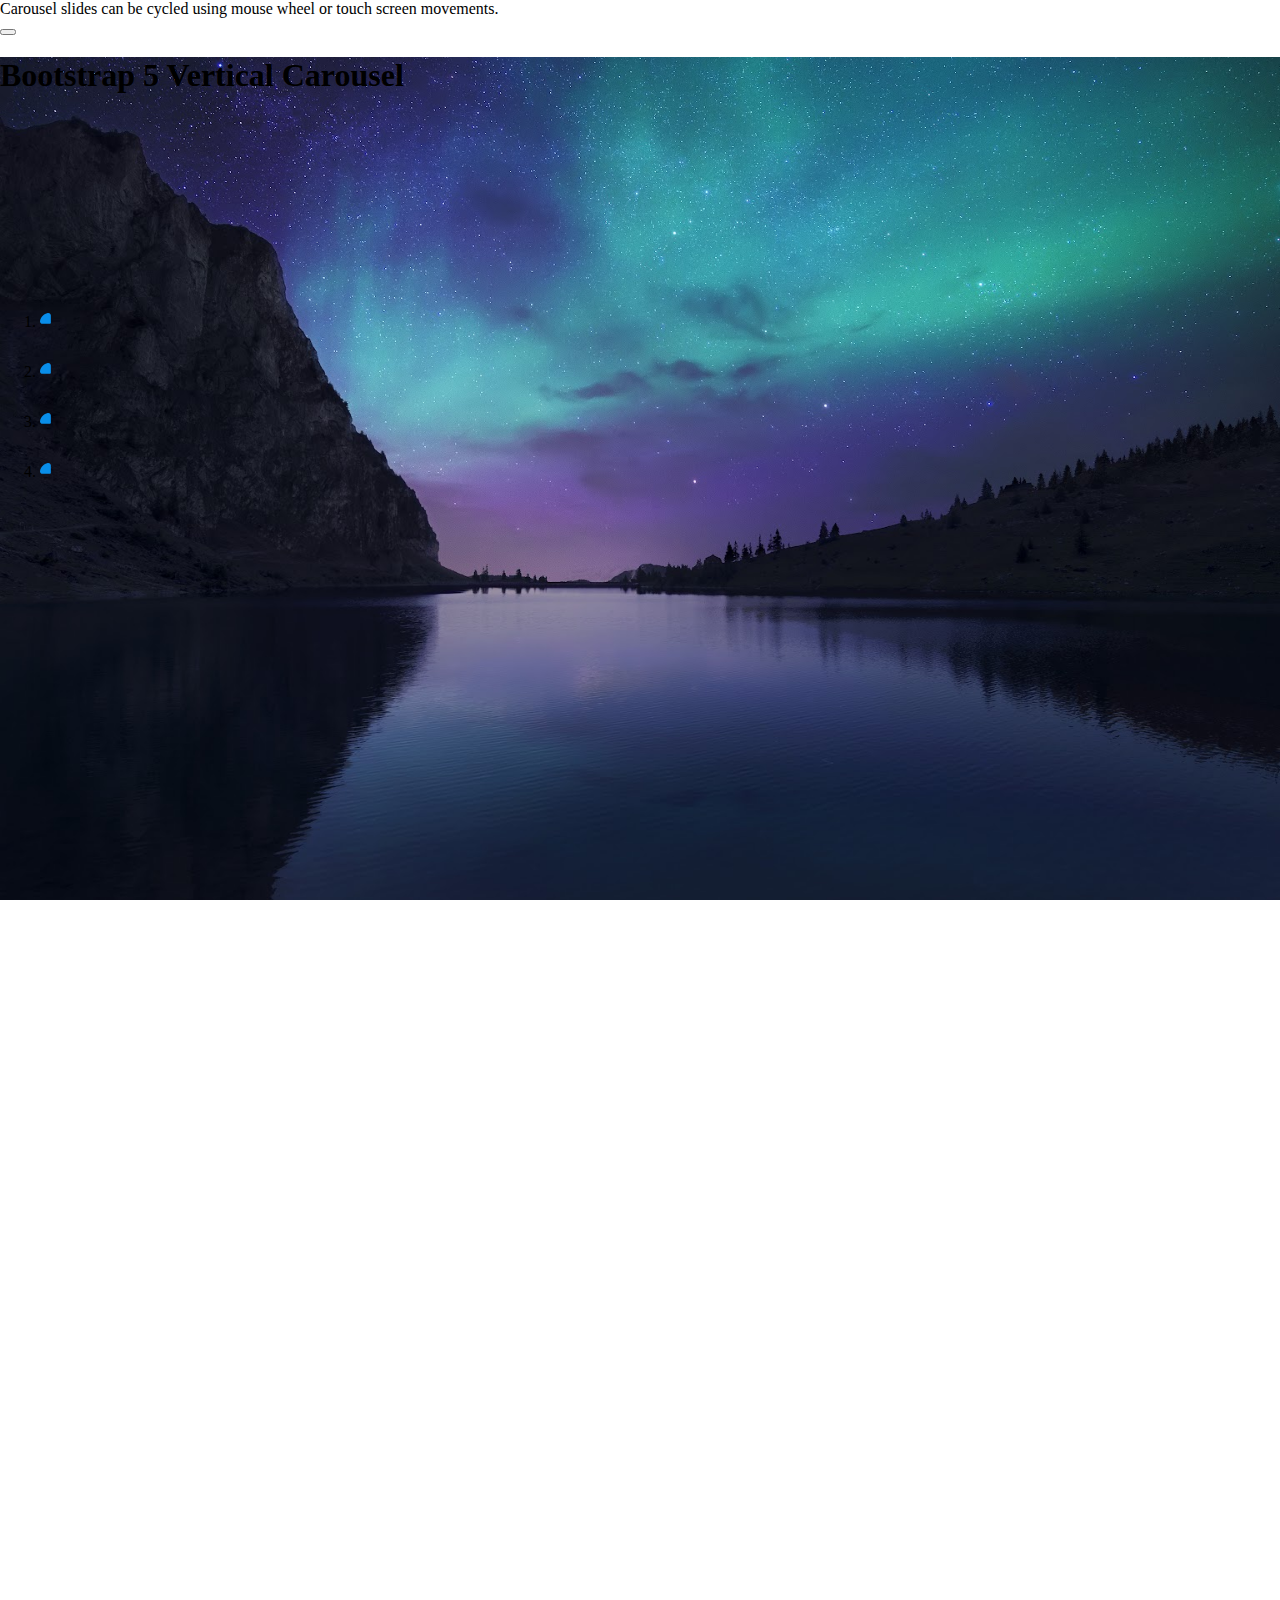
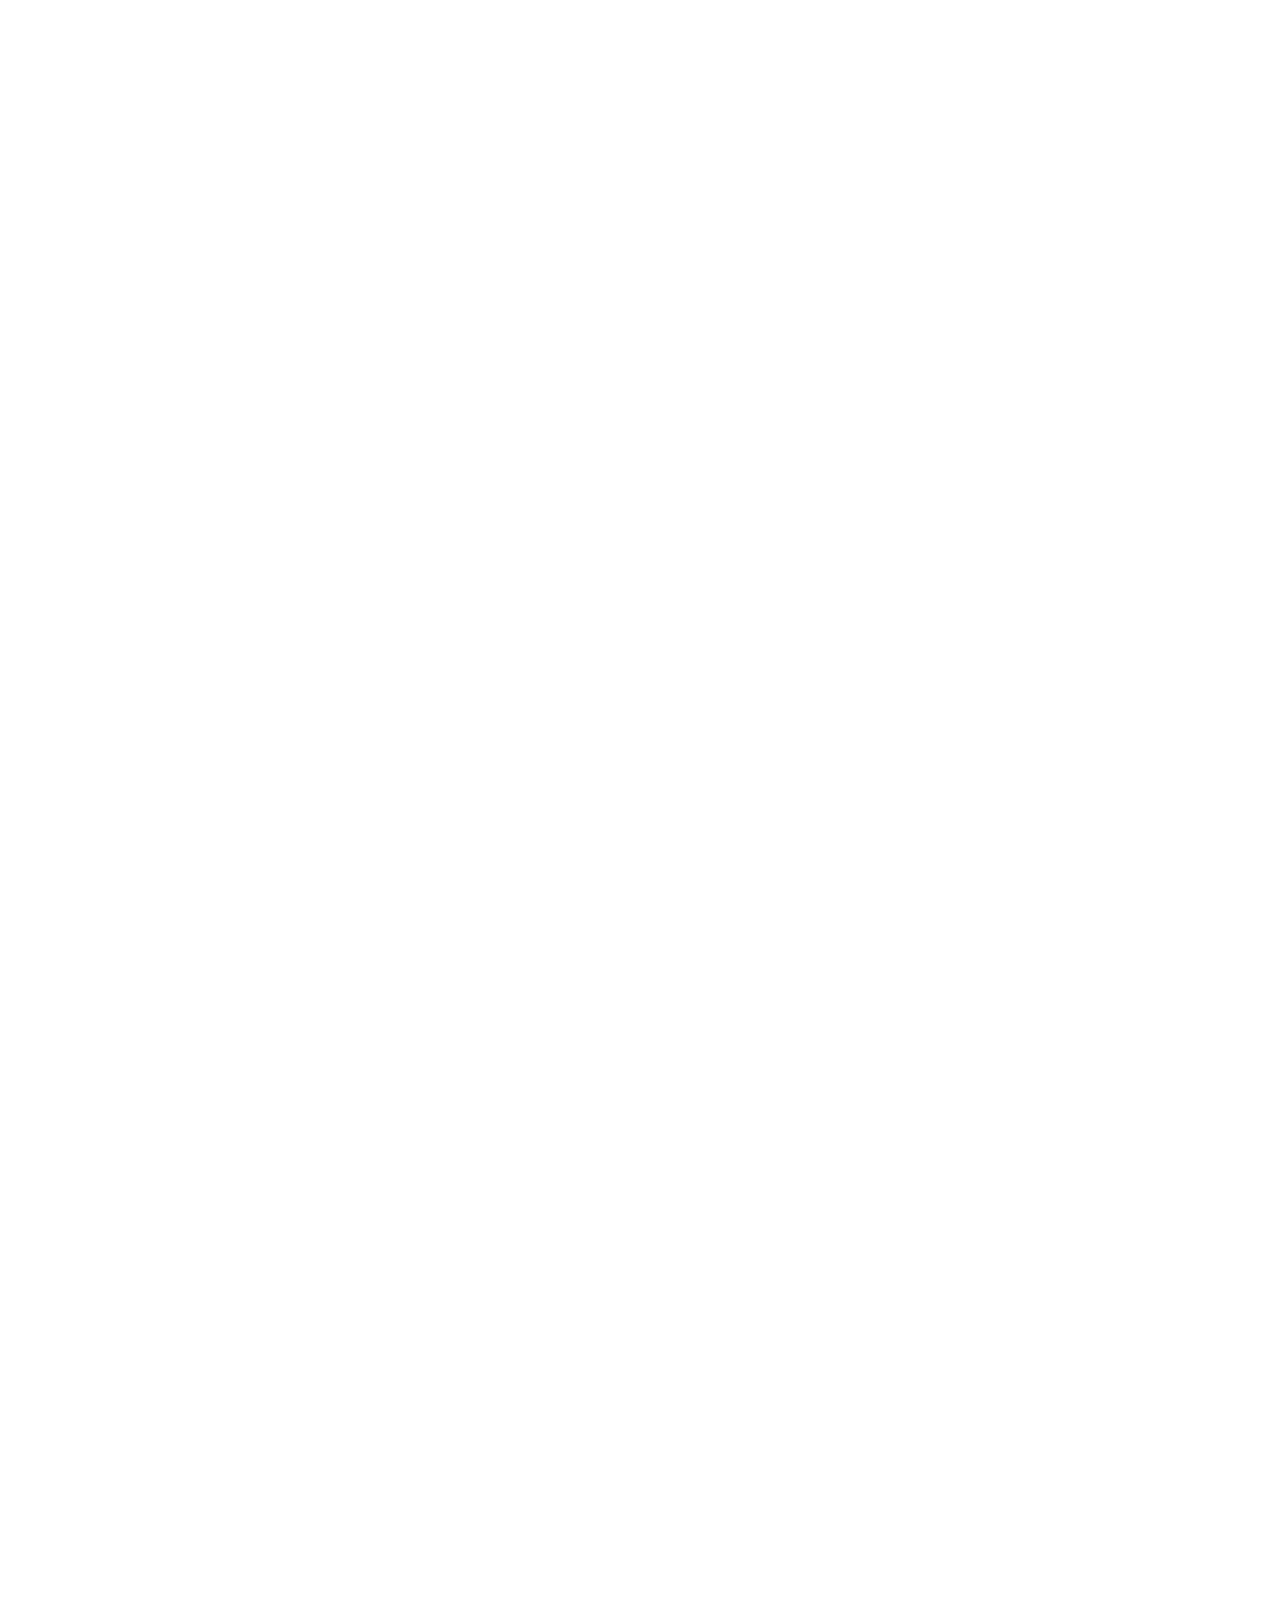
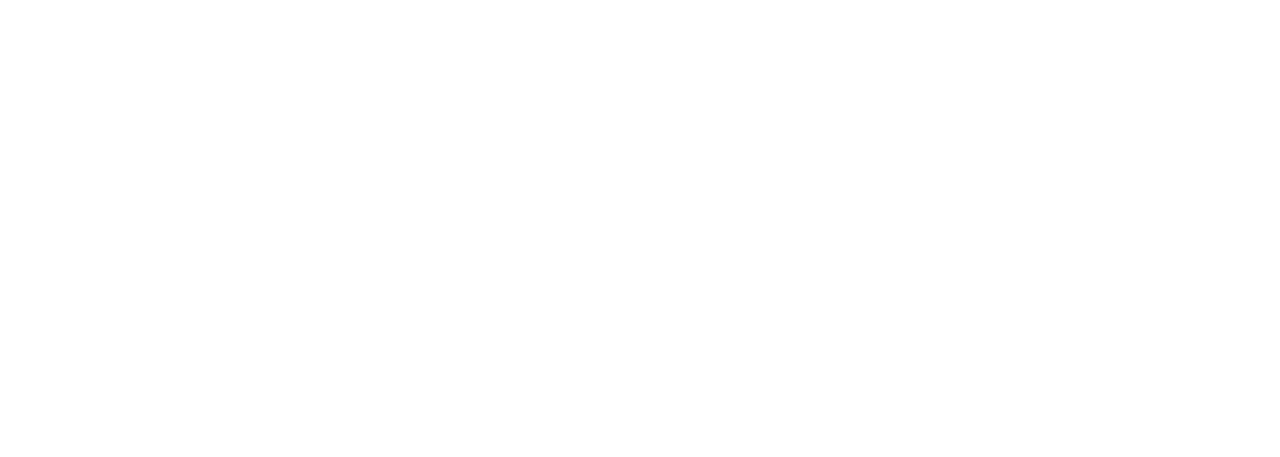
<file: index.html>
<!doctype html>
<html lang="en">

<head>
  <!-- Required meta tags -->
  <meta charset="utf-8">
  <meta name="viewport" content="width=device-width, initial-scale=1">
  <meta name="google-site-verification" content="5QxPV4Ur17b6nb0pkcwyQ70feEtP-cCHEOq2WS8K1Ww" />
  <!-- Bootstrap CSS -->
  <link href="https://cdn.jsdelivr.net/npm/bootstrap@5.1.3/dist/css/bootstrap.min.css" rel="stylesheet"
    integrity="sha384-1BmE4kWBq78iYhFldvKuhfTAU6auU8tT94WrHftjDbrCEXSU1oBoqyl2QvZ6jIW3" crossorigin="anonymous">
  <link href="./style.css" rel="stylesheet">
  <title>Bootstrap 5 Vertical Carousel</title>
  <link rel="icon" type="image/x-icon" href="./images/bootstrap.ico">
  <!-- Google tag (gtag.js) -->
  <script async src="https://www.googletagmanager.com/gtag/js?id=G-EL36LEQXYG"></script>
  <script>
    window.dataLayer = window.dataLayer || [];
    function gtag() { dataLayer.push(arguments); }
    gtag('js', new Date());

    gtag('config', 'G-EL36LEQXYG');
  </script>
</head>

<body>

  <!-- Toast notification https://getbootstrap.com/docs/5.1/components/toasts/ -->
  <div aria-live="polite" aria-atomic="true">
    <div class="toast-container position-absolute top-0 start-0 mt-2 ms-2" style="z-index: 99;">
      <!-- data-bs-delay: Wait time in ms before toast auto hides -->
      <div id="infoToast" class="toast align-items-center text-white bg-primary border-0 " data-bs-delay="5000"
        role="alert" aria-live="assertive" aria-atomic="true">
        <div class="d-flex">
          <div class="toast-body">
            Carousel slides can be cycled using mouse wheel or touch screen movements.
          </div>
          <button type="button" class="btn-close btn-close-white me-2 m-auto" data-bs-dismiss="toast"
            aria-label="Close"></button>
        </div>
      </div>
    </div>
  </div>
  <div class="container">
    <!-- Carousel https://getbootstrap.com/docs/5.1/components/carousel/ -->
    <div class="carousel-container justify-content-center">
      <!-- data-bs-interval: the amount of time to delay between automatically cycling an item. If false, carousel will not automatically cycle -->
      <!-- data-bs wrap: whether the carousel should cycle continuously (i.e go from first to last and vice-versa) -->
      <div id="vertical-carousel" class="carousel slide" data-bs-ride="carousel" data-bs-interval="false"
        data-bs-wrap="false">
        <!-- Carousel slide indicators -->
        <ol class="carousel-indicators">
          <li data-bs-target="#vertical-carousel" data-bs-slide-to="0" class="active">
            <img src="./images/icons/circle-quarter.svg" class="indicator-icon">
          </li>
          <li data-bs-target="#vertical-carousel" data-bs-slide-to="1">
            <img src="./images/icons/circle-quarter.svg" class="indicator-icon">
          </li>
          <li data-bs-target="#vertical-carousel" data-bs-slide-to="2">
            <img src="./images/icons/circle-quarter.svg" class="indicator-icon">
          </li>
          <li data-bs-target="#vertical-carousel" data-bs-slide-to="3">
            <img src="./images/icons/circle-quarter.svg" class="indicator-icon">
          </li>
        </ol>


        <div class="carousel-inner">
          <!-- Carousel item represents each slide -->
          <div class="carousel-item active" style="background-image:url(./images/night.jpg);">
            <div class="container">
              <div class="row align-items-center" style="height: 100%">
                <h1 class="display-3 text-center text-light">
                  Bootstrap 5 Vertical Carousel
                </h1>
              </div>
            </div>
          </div>
          <div class="carousel-item" style="background-image:url(./images/flowers.jpg);">
            <!-- Use img class when no content and size needs to be specified -->
            <!-- <img src="./images/flowers.jpg" style="width:100%;max-width:800px"> -->
          </div>
          <div class="carousel-item" style="background-image:url(./images/lions.jpg);">
          </div>
          <div class="carousel-item" style="background-image:url(./images/mountains.jpg);">
          </div>
        </div>
      </div>

    </div>
  </div>

  <!-- jQuery -->
  <script src="https://code.jquery.com/jquery-3.6.0.min.js"
    integrity="sha256-/xUj+3OJU5yExlq6GSYGSHk7tPXikynS7ogEvDej/m4=" crossorigin="anonymous"></script>
  <!-- Bootstrap JavaScript -->
  <script src="https://cdn.jsdelivr.net/npm/bootstrap@5.1.3/dist/js/bootstrap.bundle.min.js"
    integrity="sha384-ka7Sk0Gln4gmtz2MlQnikT1wXgYsOg+OMhuP+IlRH9sENBO0LRn5q+8nbTov4+1p"
    crossorigin="anonymous"></script>
  <script src="./index.js"></script>
</body>

</html>
</file>
<file: style.css>
/*----------------------------------------------------------------
navbar
------------------------------------------------------------------*/
.nav-item.dropdown:hover .dropdown-menu {
  display: block;
  margin-top: 0;
}


.navbar .nav-link {
  color: #0f8fea !important;
  font-size: 18px;
  font-weight: bold;
  transition: color 0.3s ease;
}

.navbar .nav-link:hover {
  color: #fcfcfc !important;
  /* Highlight color on hover */
}

.navbar {
  position: absolute;
  top: 0;
  width: 100%;
  background: rgba(0, 0, 0, 0.7);
  /* Semi-transparent background */
  padding: 10px 0;
  z-index: 1000;
}

/* Navbar Icons */
.nav-icon {
  width: 30px;
  height: 30px;
}

/* Navbar Logo */
.nav-logo {
  width: 100px;
  height: auto;
}

/* Center the menu items */
.navbar-nav {
  display: flex;
  gap: 20px;
}

/* Dropdown Menu */
.navbar .dropdown-menu {
  background: rgba(0, 0, 0, 0.8);
}

.navbar .dropdown-item {
  color: white;
}

.navbar .dropdown-item:hover {
  background: rgba(255, 255, 255, 0.2);
}





/*----------------------------------------------------------------
General Styles
------------------------------------------------------------------*/

@font-face {
  font-family: 'Segoe-UI-Light-TTF';
  src: url('./segoeuil.ttf');
}

.container,
.carousel-container,
.carousel,
.carousel-inner,
.carousel-item {
  width: 100%;
  height: 100vh;
}

.carousel-item {
  background-position: center center;
  background-size: cover;
}

html,
body {
  width: 100%;
  height: 100vh;
  margin: 0;
  padding: 0;
  overflow: hidden;
}

.container {
  width: 100vw;
  height: 100vh;
  padding: 0 !important;
  margin: 0 !important;
  max-width: 100% !important;
}


/* 
.carousel {
  border: 8px solid rgb(212, 212, 212);
  border-radius: 8px;
} */

.carousel-inner,
.carousel,
.carousel-item,
.carousel-container {
  height: 100%;
  width: 100%;
  background-position: center center;
  background-size: cover;
}

.carousel-item-prev:not(.carousel-item-end),
.active.carousel-item-start {
  transform: translate3d(0, -100%, 0);
  -webkit-transform: translate3d(0, -100%, 0);
  -moz-transform: translate3d(0, -100%, 0);
  -ms-transform: translate3d(0, -100%, 0);
  -o-transform: translate3d(0, -100%, 0);
}

.carousel-item-next:not(.carousel-item-start),
.active.carousel-item-end {
  transform: translate3d(0, 100%, 0);
  -webkit-transform: translate3d(0, 100%, 0);
  -ms-transform: translate3d(0, 100%, 0);
  -moz-transform: translate3d(0, 100%, 0);
  -o-transform: translate3d(0, 100%, 0);
}

.carousel-indicators img {
  width: 20px;
  height: 20px;
  /* margin-bottom: 5px; */
  /* top: 0; */
  /* margin: auto; */
  /* height: 40px;
  right: 20px; */
  left: auto;
  display: block;
  flex-direction: column;
  /* transform: rotate(180deg); */
  filter: invert(47%) sepia(82%) saturate(3332%) hue-rotate(181deg) brightness(95%) contrast(93%);
  position: relative;

}

/* Tooltip Styling */
.carousel-indicators img::after {
  content: attr(title);
  position: absolute;
  bottom: 100%;
  /* Moves tooltip above the icon */
  left: 50%;
  transform: translateX(-50%);
  background: rgba(0, 0, 0, 0.8);
  color: white;
  padding: 6px 10px;
  border-radius: 6px;
  font-size: 14px;
  white-space: nowrap;
  opacity: 0;
  transition: opacity 0.3s ease-in-out;
  pointer-events: none;
  /* Prevents tooltip from interfering with hover */
}

/* Tooltip Arrow */
.carousel-indicators img::before {
  content: "";
  position: absolute;
  bottom: calc(100% - 4px);
  /* Places arrow right at the bottom of the tooltip */
  left: 50%;
  transform: translateX(-50%);
  border-width: 6px;
  border-style: solid;
  border-color: rgba(0, 0, 0, 0.8) transparent transparent transparent;
  opacity: 0;
  transition: opacity 0.3s ease-in-out;
}

/* Show Tooltip on Hover */
.carousel-indicators img:hover::after,
.carousel-indicators img:hover::before {
  opacity: 1;
}

.tooltip-inner {
  background-color: rgba(0, 0, 0, 0.8);
  padding: 6px 12px;
  font-size: 14px;
  border-radius: 6px;
}

.bs-tooltip-left .tooltip-arrow::before {
  border-left-color: rgba(0, 0, 0, 0.8);
}

.carousel-indicators li {
  background: none !important;
  /* Remove default Bootstrap indicators */

  margin-bottom: 30px !important;
  position: relative;

}

/* .carousel-indicators [data-bs-target] {} */

.carousel-indicators {
  margin-right: 1% !important;
  left: auto !important;
  margin-top: 20%;
  margin-bottom: 20%;
  flex-direction: column;
  z-index: 1;
  position: absolute;
}


/* .carousel-indicators img {
  width: 12px;
  height: 12px;
  margin-bottom: 5px;
} */


.carousel-control-next-icon,
.carousel-control-prev-icon {
  width: 4rem;
  height: 4rem;
  position: fixed;
  top: 95%;
  left: 50%;
  transform: translate(-50%, -50%) rotate(90deg);
  z-index: -1;
}

.carousel-control-prev-icon {
  top: 5%;
}

.unclickable {
  pointer-events: none;
}

.clickable {
  pointer-events: all;
}

.btn-style {
  border-color: rgb(212, 212, 212);
  content: url("./images/GitHub-Mark-Light-120px-plus.png");
  width: calc(1.475rem + 2.7vw);
  position: absolute;
  bottom: 10px;
  right: 10px;
  padding: 4px;
}

.btn-style:hover {
  background-color: black;
  content: url("./images/GitHub-Mark-Light-120px-plus.png");
  width: calc(1.475rem + 2.7vw);
}

.img-style {
  width: calc(1.475rem + 2.7vw);
}

.img-style:hover {
  width: calc(1.475rem + 2.7vw);
}

.jello-horizontal {
  -webkit-animation: jello-horizontal 0.9s cubic-bezier(0.175, 0.885, 0.320, 1.275) 3 both;
  animation: jello-horizontal 0.9s cubic-bezier(0.175, 0.885, 0.320, 1.275) 3 both;
}

/* ----------------------------------------------
 * Generated by Animista on 2022-2-15 8:33:53
 * Licensed under FreeBSD License.
 * See http://animista.net/license for more info. 
 * w: http://animista.net, t: @cssanimista
 * ---------------------------------------------- */

/**
 * ----------------------------------------
 * animation jello-horizontal
 * ----------------------------------------
 */
@-webkit-keyframes jello-horizontal {
  0% {
    -webkit-transform: scale3d(1, 1, 1);
    transform: scale3d(1, 1, 1);
  }

  30% {
    -webkit-transform: scale3d(1.25, 0.75, 1);
    transform: scale3d(1.25, 0.75, 1);
  }

  40% {
    -webkit-transform: scale3d(0.75, 1.25, 1);
    transform: scale3d(0.75, 1.25, 1);
  }

  50% {
    -webkit-transform: scale3d(1.15, 0.85, 1);
    transform: scale3d(1.15, 0.85, 1);
  }

  65% {
    -webkit-transform: scale3d(0.95, 1.05, 1);
    transform: scale3d(0.95, 1.05, 1);
  }

  75% {
    -webkit-transform: scale3d(1.05, 0.95, 1);
    transform: scale3d(1.05, 0.95, 1);
  }

  100% {
    -webkit-transform: scale3d(1, 1, 1);
    transform: scale3d(1, 1, 1);
  }
}

@keyframes jello-horizontal {
  0% {
    -webkit-transform: scale3d(1, 1, 1);
    transform: scale3d(1, 1, 1);
  }

  30% {
    -webkit-transform: scale3d(1.25, 0.75, 1);
    transform: scale3d(1.25, 0.75, 1);
  }

  40% {
    -webkit-transform: scale3d(0.75, 1.25, 1);
    transform: scale3d(0.75, 1.25, 1);
  }

  50% {
    -webkit-transform: scale3d(1.15, 0.85, 1);
    transform: scale3d(1.15, 0.85, 1);
  }

  65% {
    -webkit-transform: scale3d(0.95, 1.05, 1);
    transform: scale3d(0.95, 1.05, 1);
  }

  75% {
    -webkit-transform: scale3d(1.05, 0.95, 1);
    transform: scale3d(1.05, 0.95, 1);
  }

  100% {
    -webkit-transform: scale3d(1, 1, 1);
    transform: scale3d(1, 1, 1);
  }
}
</file>
